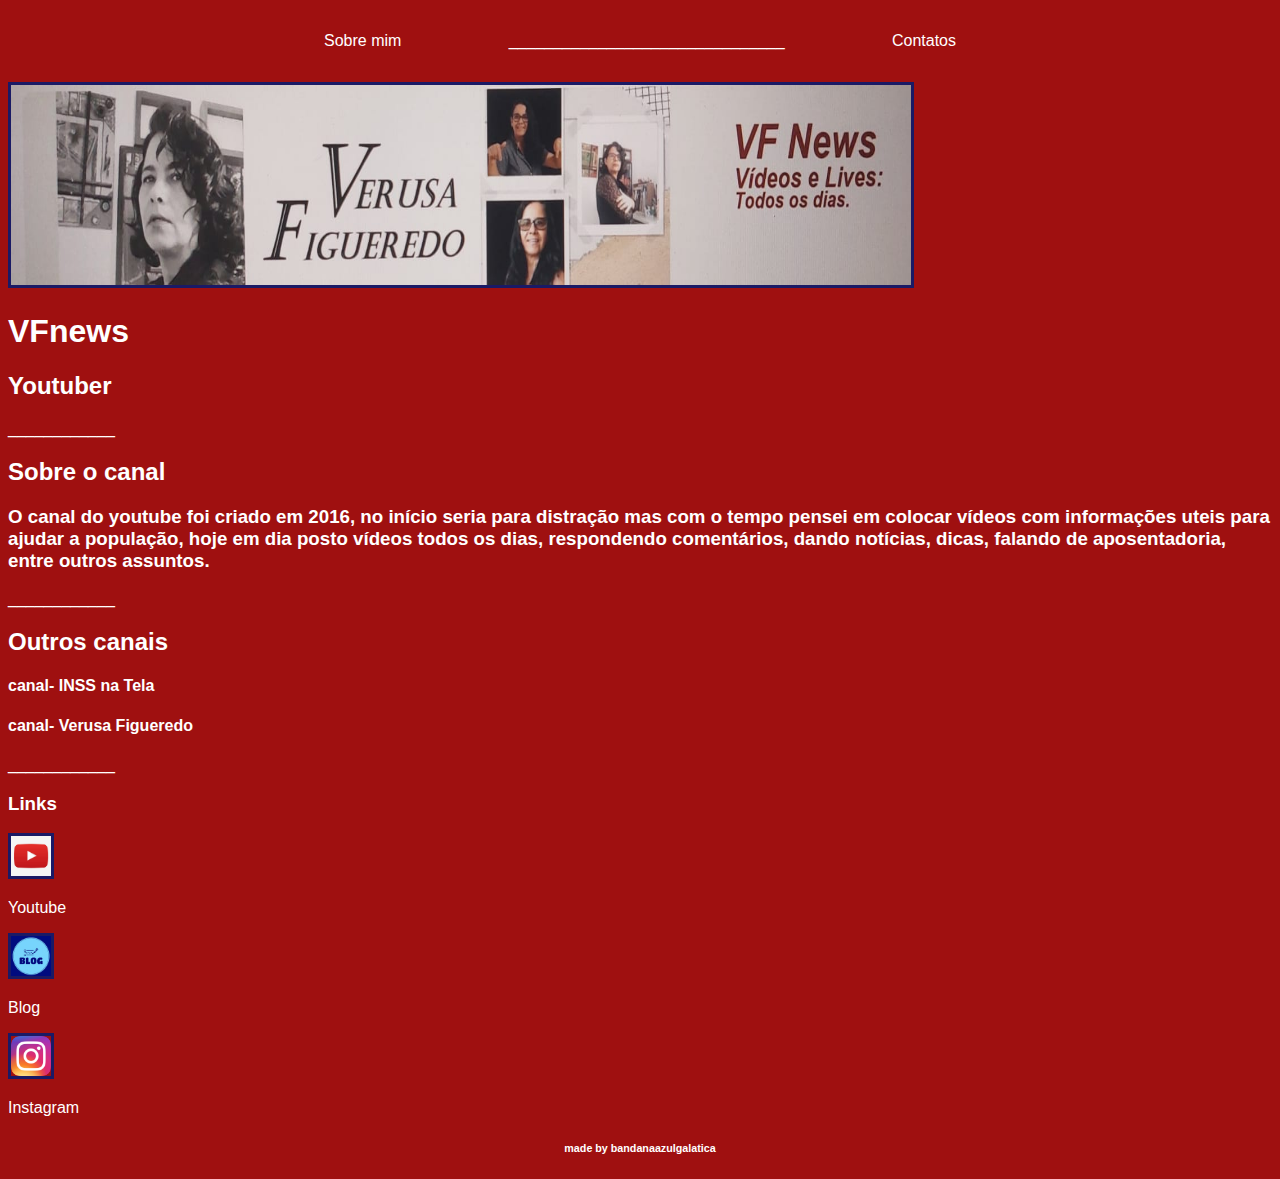
<file: index.html>
<!DOCTYPE html>
<html lang="en">
<head>
    <meta charset="UTF-8">
    <meta name="viewport" content="width=device-width, initial-scale=1.0">
    <title>VFnews</title>
    <link rel="stylesheet" href="main.css">

</head>

<body>

<div class="container">
    <nav>
        <ul>

            <li>
                <a href="index.html">Sobre mim</a>
            </li>
            <li>
                <a>_______________________________</a>
            </li>
            <li>
                <a href="Contato.html">Contatos</a> 
            </li>

        </ul>

    </nav>
</div>

    <header>

            <img src="./img/Logo do VFnews.jpeg"></img>
        <div class="center"></div>

        <h1> VFnews </h1>
        <h2> Youtuber</h2>

    </header>
    
    <main>
        <section>
            <p>____________</p>
        <h2>Sobre o canal</h2>

        <h3>
            O canal do youtube foi criado em 2016, no início seria para distração mas com o tempo pensei em colocar vídeos com informações uteis para ajudar a população, hoje em dia posto vídeos todos os dias, respondendo comentários, dando notícias, dicas, falando de aposentadoria, entre outros assuntos.
        </h3>
    </section>

    <section>
        <p>____________</p>
        <h2>Outros canais</h2>

        <h4>canal- INSS na Tela </h4>
        <h4>canal- Verusa Figueredo</h4>
        
    </section>
    </main>

<footer>
    <p>____________</p>
    <h3>Links</h3>
  

<a href="https://www.youtube.com/c/canalVFNews" target="_blank" rel="noopener noreferrer">
    <img src="./img/logo do youtube.jpg">
    <p>Youtube</p>
</a>
<a href="https://vfbnews21.blogspot.com/" target="_blank" rel="noopener noreferrer">
    <img src="./img/logo do blog.jpg">
    <p>Blog</p>
</a>

<a href="https://www.youtube.com/redirect?event=channel_description&redir_token=[base64]&q=https%3A%2F%2Fwww.instagram.com%2F%3Fhl%3Dpt-br" target="_blank" rel="noopener noreferrer">
    <img src="./img/Instagram_icon.png.webp">
    <P>Instagram</P>

</a>
<div class="center">
<h6> made by bandanaazulgalatica</h6>
</div>
</footer>

</div>

</body>
</html>
</file>
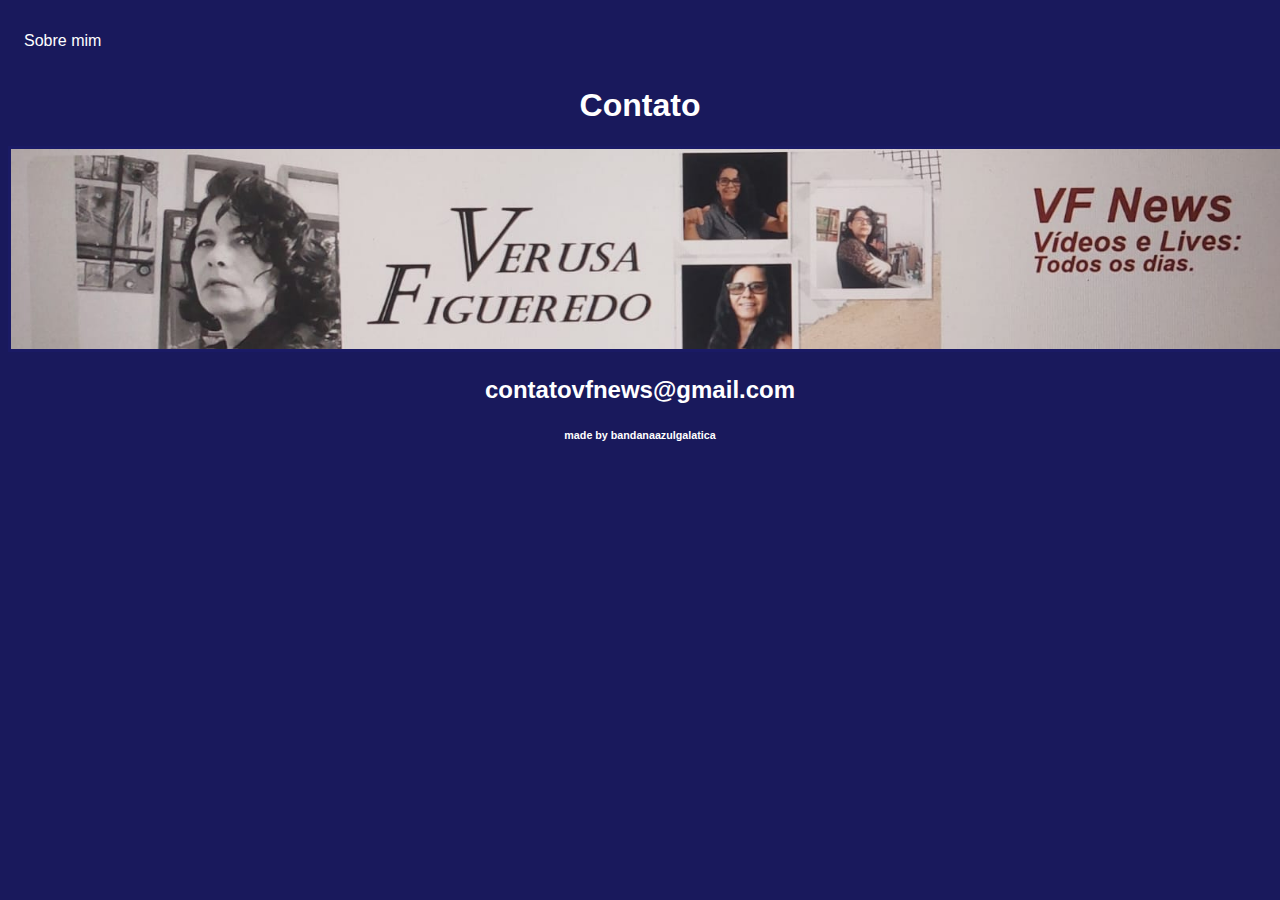
<file: Contato.html>
<!DOCTYPE html>
<html lang="en">
<head>
    <meta charset="UTF-8">
    <meta name="viewport" content="width=device-width, initial-scale=1.0">
    <title>Contato</title>
    <link rel="stylesheet" href="Contato.css">

</head>
<body>
    <nav>
        <ul>

            <li>
                <a href="index.html">Sobre mim</a>
            </li>
        </ul>
    
    <div class="center">
        <h1>Contato</h1>
<img src="./img/Logo do VFnews.jpeg"></img>
<h2>contatovfnews@gmail.com</h2>
<footer>
<div class="center">
    <h6> made by bandanaazulgalatica</h6>
    </div>
</footer>

</body>
</html>
</file>
<file: main.css>
body{
    color: white;
    background-color:rgb(159, 16, 16);
    font-family: Arial, Helvetica, sans-serif;
}

ul {
    display: flex;
    justify-content: space-between;
    list-style-type: none;
    align-items: center;
    padding: 16px;
    color: white;

}

a {
    color: white;
    text-decoration: none;
}

img {
    width: 900px;
    height: 200px;
    border-radius: 0%;
    border: 3px solid rgb(26, 26, 101);
    justify-content: center;
}

.center {

    text-align: center;
    }
    
    footer {
    
        justify-content: center;
    
    }

footer img{

    width: 40px;
    height: 40px;
}

.container{ 
    padding: 0px 300px;
 }


@media screen and (max-width: 768px) {

    .container {
        display: block;
        margin: 0;
        text-align: center;
        width: 50vw;
   }
 }
</file>
<file: Contato.css>
body{
color: white;
background-color:rgb(25, 25, 92);
font-family:'Segoe UI', Tahoma, Geneva, Verdana, sans-serif;

}

img {
    width: 1270px;
    height: 200px;
    border-radius: 0%;
    border: 3px solid rgb(26, 26, 101)
}
ul{

    display: flex;
    justify-content: space-between;
    list-style-type: none;
    align-items: center;
    padding: 16px;

}

a {
    color: white;
    text-decoration: none;
}

.center {

    text-align: center;

    }
    
    footer {
    
        justify-content: center;
    
    }
</file>
